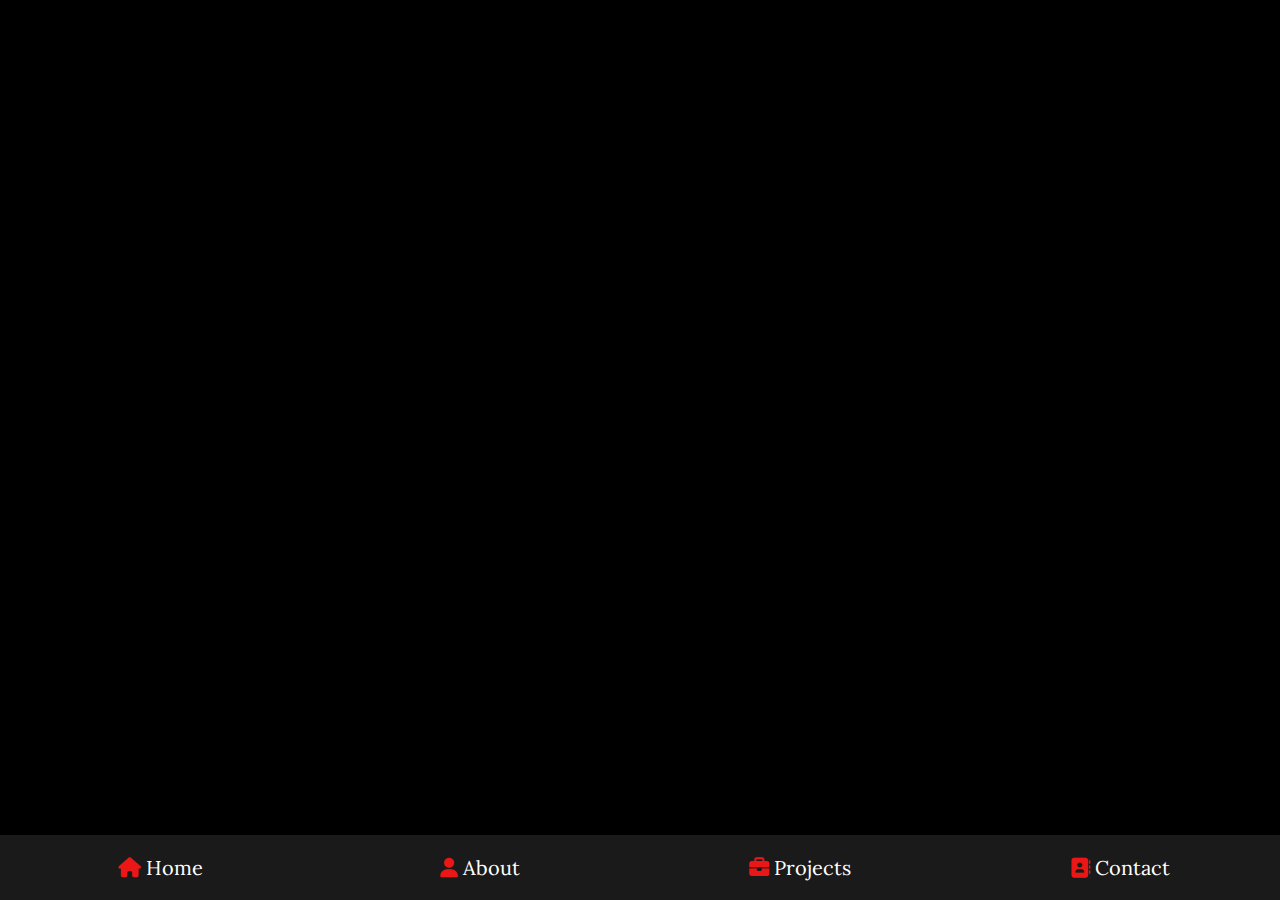
<file: contact.html>
<!DOCTYPE html>
<html lang="en">
<head>
    <meta charset="UTF-8">
    <meta http-equiv="X-UA-Compatible" content="IE=edge">
    <meta name="viewport" content="width=device-width, initial-scale=1.0">
    <title>Contact</title>
    <link rel="apple-touch-icon" sizes="180x180" href="images/apple-touch-icon.png">
    <link rel="icon" type="image/png" sizes="32x32" href="images/favicon-32x32.png">
    <link rel="icon" type="image/png" sizes="16x16" href="images/favicon-16x16.png">
    <link rel="manifest" href="/site.webmanifest">
    <link rel="stylesheet" href="style.css">
    <link rel="preconnect" href="https://fonts.googleapis.com">
    <link rel="preconnect" href="https://fonts.gstatic.com" crossorigin>
    <link href="https://fonts.googleapis.com/css2?family=Lora:ital,wght@1,400;1,600&display=swap" rel="stylesheet">
    <link rel="stylesheet" href="https://cdnjs.cloudflare.com/ajax/libs/font-awesome/6.4.0/css/all.min.css">
    

</head>
<body>
    <!-- navbar start -->
    <nav class = "navbar">
        <a href="index.html"><i class = "fas fa-home"></i><span>Home</span></a>
        <a href="about.html"><i class = "fas fa-user"></i><span>About</span></a>
        <a href="projects.html"><i class = "fas fa-briefcase"></i><span>Projects</span></a>
        <a href="contact.html"><i class = "fas fa-address-book"></i><span>Contact</span></a>

    </nav>
    <!-- navbar end -->
    <!-- contact section start -->
    <section class="contact">
        <h1 class="heading">Contact<span>me</span></h1>
        <div class="row">
            <div class="info-container">
                <h1>Get in touch</h1>
                <p>For any inquiries or further information, please don't hesitate to contact me.
                     Looking forward to connecting with you soon.</p>

                <div class="box-container">

                    <div class="box">
                        <i class="fas fa-map"></i>
                        <div class="info">
                            <h3>Address :</h3>
                            <p>Nairobi, Kenya</p>
                        </div>
                    </div>
                    <div class="box">
                        <i class="fas fa-envelope"></i>
                        <div class="info">
                            <h3>Email :</h3>
                            <p>uzairf2580@gmail.com</p>
                        </div>
                    </div>
                    <div class="box">
                        <i class="fas fa-phone"></i>
                        <div class="info">
                            <h3>Number :</h3>
                            <p>+254 791 495274</p>
                        </div>
                    </div>
                </div>
                <div class="share">
                    <a href="https://www.linkedin.com/in/uzair-farooq-6830751b4" target="_blank" class="fab fa-linkedin"></a>
                <div class="whatsapp-button">
                <span id="msg">Reach out to me</span>
                <a href="https://api.whatsapp.com/send?phone=254791495274" target="_blank" rel="noopener noreferrer">
                    <img src="images/whatsapp.jpg" alt="WhatsApp" />
                    
                </a>
            </div>
                </div>
            </div>

            <form action="https://formsubmit.co/cyberguy2580@gmail.com" method="POST">
                <div class="inputBox">
                    <input id="name" type="text" name="name" placeholder="Your Name" required>
                    <input id="number" type="text" name="number" placeholder="Your Number" required>
                </div>
                <div class="inputBox">
                    <input type="email" id="email" name="email" placeholder="Your Email" required>
                    <input id="subject" type="text" name="subject" placeholder="Your Subject" required>
                </div>
                <textarea name="message" placeholder="Your Message" id="msg" cols="30" rows="10" required></textarea>
                <input type="submit" value="Send Message" class="btn">
            </form>


        </div>

    </section>
    <!-- contact section end -->



</body>
</html>
</file>
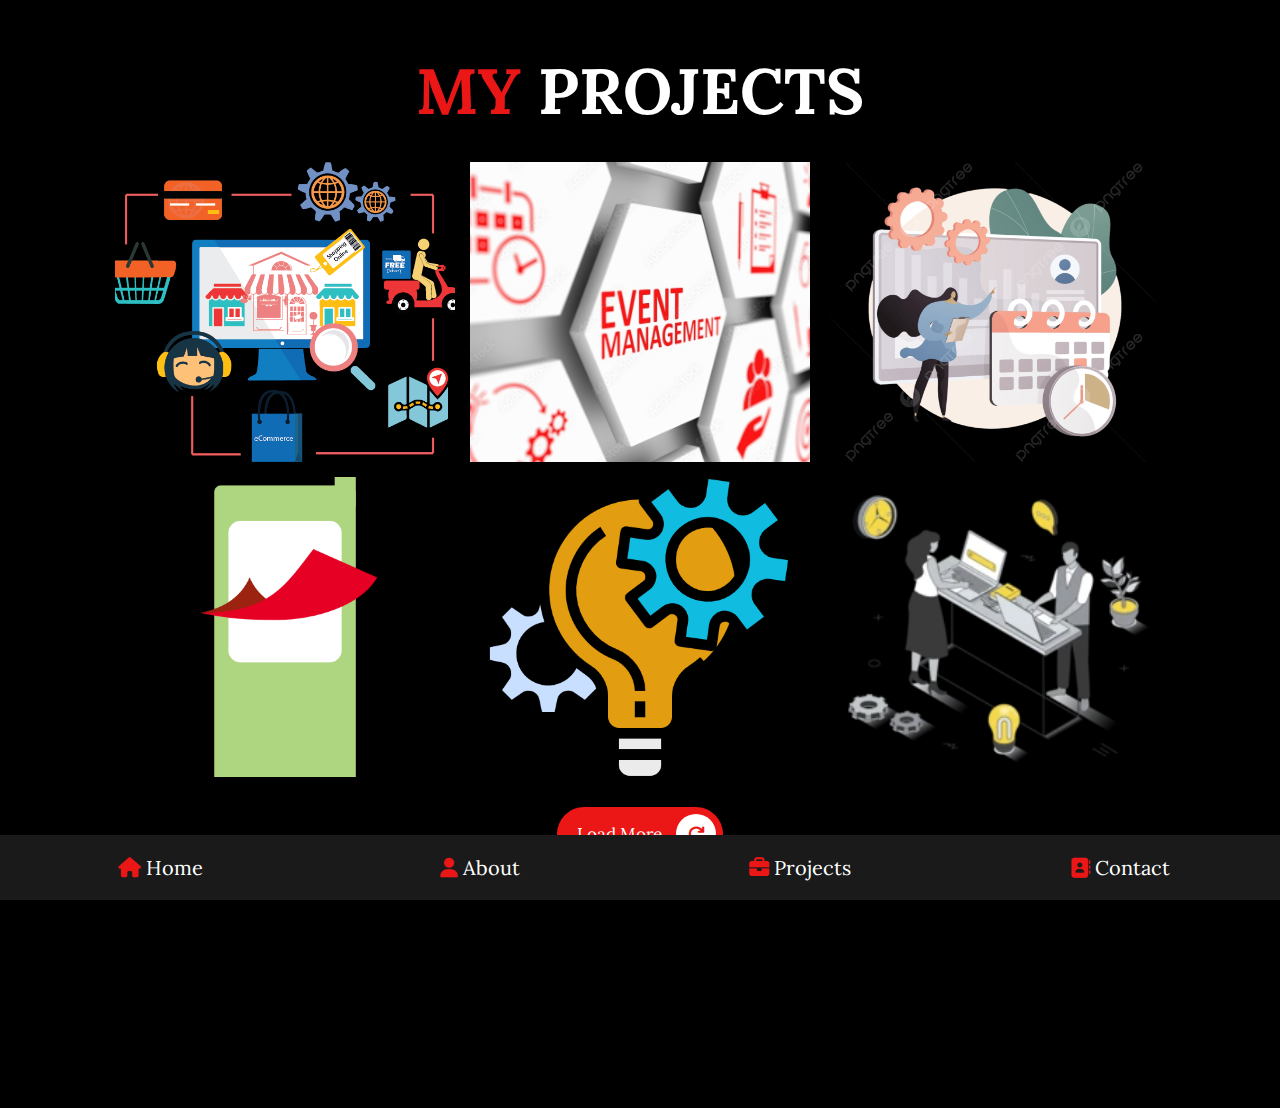
<file: projects.html>
<!DOCTYPE html>
<html lang="en">
<head>
    <meta charset="UTF-8">
    <meta http-equiv="X-UA-Compatible" content="IE=edge">
    <meta name="viewport" content="width=device-width, initial-scale=1.0">
    <title>Projects</title>
    <link rel="apple-touch-icon" sizes="180x180" href="images/apple-touch-icon.png">
    <link rel="icon" type="image/png" sizes="32x32" href="images/favicon-32x32.png">
    <link rel="icon" type="image/png" sizes="16x16" href="images/favicon-16x16.png">
    <link rel="manifest" href="/site.webmanifest">
    <link rel="stylesheet" href="style.css">
    <link rel="preconnect" href="https://fonts.googleapis.com">
    <link rel="preconnect" href="https://fonts.gstatic.com" crossorigin>
    <link href="https://fonts.googleapis.com/css2?family=Lora:ital,wght@1,400;1,600&display=swap" rel="stylesheet">
    <link rel="stylesheet" href="https://cdnjs.cloudflare.com/ajax/libs/font-awesome/6.4.0/css/all.min.css">
    

</head>
<body>
    <!-- navbar start -->
    <nav class = "navbar">
        <a href="index.html"><i class = "fas fa-home"></i><span>Home</span></a>
        <a href="about.html"><i class = "fas fa-user"></i><span>About</span></a>
        <a href="projects.html"><i class = "fas fa-briefcase"></i><span>Projects</span></a>
        <a href="contact.html"><i class = "fas fa-address-book"></i><span>Contact</span></a>

    </nav>
    <!-- navbar end -->
    <!-- portfolio start -->
    <section class="portfolio">
        <h1 class="heading"><span>My</span> Projects</h1>
        <div class="box-container">
            
                <div class="box">
                    <img src="images/ecommerce.png" alt="" width="20">
                    <div class="content">
                        <h3>E-Commerce</h3>
                        <p>An E-Commerce website with a recommendation using Association rule Mining </p>
                        <a href="https://github.com/UzairFarooq1/E-Commerce" target="_blank">Read more</a>
    
                    </div>
                    </div>
                
                    <div class="box">
                        <img src="images/event.jpg
                        " alt="">
                        <div class="content">
                            <h3>Halal Eventbrite</h3>
                            <p>A web app for hosting events and purchasing tickets by the attendees.</p>
                            <a href="https://github.com/UzairFarooq1/Halal-Eventbrite" target="_blank">Read more</a>
        
                        </div>
                        </div>
                        <div class="box">
                                <img src="images/attendance.png" alt="" width="50">
                                <div class="content">
                                    <h3>Employee Attendance System</h3>
                                    <p>A flutter Employee Attendance system on mobile.</p>
                                    <a href="https://github.com/UzairFarooq1/Employee-Attendance-System-Flutter" target="_blank">Read more</a>
                
                                </div>
                                </div>
                        <div class="box">
                            <img src="images/mpesa.png" alt="">
                            <div class="content">
                                <h3>Mpesa Backend API</h3>
                                <p>Mpesa Backend Daraja API</p>
                                <a href="https://github.com/UzairFarooq1/superMario" target="_blank">Read more</a>
            
                            </div>
                            </div>
                            <div class="box">
                                <img src="images/project01.png" alt="">
                                <div class="content">
                                    <h3>Diabetes Prediction</h3>
                                    <p>A web-based diabetes system coded in python</p>
                                    <a href="https://github.com/UzairFarooq1/Diabetes-Prediction-System" target="_blank">Read more</a>

                                </div>
                                </div>
                            
                                <div class="box">
                                    <img src="images/employee.png" alt="">
                                    <div class="content">
                                        <h3>Employee Management System</h3>
                                        <p>A React Employee Management System</p>
                                        <a href="https://github.com/UzairFarooq1/Employee-MS" target="_blank">Read more</a>
                    
                                    </div>
            </div>
        </div>
        <a href="https://github.com/UzairFarooq1" target="_blank" class="btn">Load more <i class="fas fa-redo"></i></a>
    </section>

    <section id="contact">
        <h2>Contact Me</h2>
        <p>Feel free to reach out to me through the following form:</p>
    
    </section>
    

    <!-- portfolio ends -->
</body>
</html>
</file>
<file: style.css>
@import url("https://fonts.googleapis.com/css2?family=Lora:ital,wght@1,400;1,600&display=swap");
* {
  font-family: "Lora", serif;
  margin: 0;
  padding: 0;
  box-sizing: border-box;
  text-decoration: none;
  outline: none;
  border: none;
  text-transform: capitalize;
}

html {
  font-size: 62.5%;
  overflow-x: hidden;
}
html::-webkit-scrollbar {
  width: 1rem;
}
html::-webkit-scrollbar-track {
  background: black;
}
html::-webkit-scrollbar-thumb {
  background: #eb1616;
  border-radius: 5rem;
}

body {
  background: black;
  padding-bottom: 6.5rem;
}

section {
  padding: 5rem 9%;
}

.heading {
  text-align: center;
  font-size: 5vw;
  color: white;
  margin-bottom: 3rem;
  text-transform: uppercase;
}
.heading span {
  text-transform: uppercase;
  color: #eb1616;
}

.btn {
  display: inline-block;
  margin-top: 1rem;
  border-radius: 5rem;
  background: #eb1616;
  padding: 0.7rem;
  font-size: 1.7rem;
  color: white;
  padding-left: 2rem;
}
.btn i {
  height: 4rem;
  width: 4rem;
  line-height: 4rem;
  font-size: 1.7rem;
  text-align: center;
  background-color: white;
  color: #eb1616;
  border-radius: 50%;
  margin-left: 1rem;
  transition: 0.2 linear;
}
.btn:hover i {
  margin-left: 2rem;
}

.navbar {
  position: fixed;
  bottom: 0;
  left: 0;
  right: 0;
  display: flex;
  z-index: 1000;
  align-items: flex-end;
}
.navbar a {
  padding: 2rem;
  font-size: 2rem;
  background: #1a1a1a;
  flex: 1;
  color: white;
  text-align: center;
  transition: 0.2s linear;
}
.navbar a i {
  color: #eb1616;
  padding-right: 0.5rem;
}
.navbar a:hover {
  background: #eb1616;
  text-align: center;
  padding-bottom: 4rem;
}
.navbar a:hover i {
  color: white;
}

.home {
  display: flex;
  align-items: center;
  flex-wrap: wrap;
  gap: 4rem;
  min-height: calc(100vh - 6.5rem);
}
.home .image {
  flex: 1 1 42rem;
  text-align: center;
}
.home .image img {
  height: 39rem;
  width: 39rem;
  border-radius: 30% 70% 70% 30%/30% 30% 70% 70%;
  background-color: #cac1c1;
}
.home .content {
  flex: 1 1 42rem;
}
.home .content h3 {
  color: white;
  font-size: 4rem;
  padding-bottom: 0.5rem;
}
.home .content span {
  font-size: 3rem;
  color: #eb1616;
  padding: 5rem 0;
}
.home .content p {
  font-size: 1.5rem;
  color: #f2f2f2;
  padding: 1rem 0;
  line-height: 2;
}

.about {
  margin-bottom: 2rem;
}
.about .row {
  display: flex;
  align-items: center;
  flex-wrap: wrap;
  gap: 2rem;
}
.about .row .info-container {
  flex: 1 1 42rem;
}
.about .row .info-container h1 {
  font-size: 3rem;
  color: white;
  text-transform: uppercase;
  padding-bottom: 1rem;
}
.about .row .info-container .box-container {
  padding: 1rem 0;
  display: flex;
  flex-wrap: wrap;
  gap: 2rem;
}
.about .row .info-container .box-container .box {
  flex: 1 1 20rem;
}
.about .row .info-container .box-container .box h3 {
  font-size: 1.7rem;
  color: white;
  padding: 1rem 0;
  font-weight: normal;
}
.about .row .info-container .box-container .box h3 span {
  color: rgb(172, 151, 151);
  font-weight: lighter;
}
.about .row .info-container .box-container .box h3 #element {
  color: white;
}
.about .row .count-container {
  flex: 1 1 42rem;
  display: flex;
  flex-wrap: wrap;
  gap: 2rem;
}
.about .row .count-container .box {
  flex: 1 1 20rem;
  padding: 3rem 4rem;
  border-radius: 0.5rem;
  background: #1a1a1a;
  box-shadow: 0 0.5rem 1rem rgba(0, 0, 0, 0.7);
}
.about .row .count-container .box h3 {
  font-size: 5rem;
  color: #eb1616;
}
.about .row .count-container .box p {
  font-size: 2rem;
  color: #f2f2f2;
}

.skills .box-container {
  display: grid;
  grid-template-columns: repeat(auto-fit, minmax(16rem, 1fr));
  gap: 1.5rem;
}
.skills .box-container .box {
  padding: 2rem;
  text-align: center;
  box-shadow: 0 0.5rem 1rem rgba(0, 0, 0, 0.7);
  border-radius: 0.5rem;
  background: #1a1a1a;
}
.skills .box-container .box:hover {
  background: white;
}
.skills .box-container .box:hover h3 {
  color: #0d0d0d;
}
.skills .box-container .box img {
  height: 7rem;
  margin-bottom: 1rem;
}
.skills .box-container .box h3 {
  color: white;
  font-size: 1.7rem;
  font-weight: normal;
  text-transform: uppercase;
}

.education .box-container {
  display: flex;
  flex-wrap: wrap;
}
.education .box-container .box {
  flex: 1 1 40rem;
  margin-left: 2rem;
  padding-top: 0;
  padding-bottom: 0;
  padding-left: 3.5rem;
  padding-bottom: 3rem;
  border-left: 0.1rem solid #f2f2f2;
  position: relative;
}
.education .box-container .box i {
  height: 4.8rem;
  width: 4.8rem;
  line-height: 4.5rem;
  font-size: 1.7rem;
  border-radius: 50%;
  background: #eb1616;
  color: white;
  text-align: center;
  position: absolute;
  top: -1rem;
  left: -2.5rem;
}
.education .box-container .box span {
  font-size: 1.7rem;
  color: #ffffff;
  border-radius: 5rem;
  padding: 0.5rem 1.5rem;
  background: #1a1a1a;
}
.education .box-container .box h3 {
  font-size: 2rem;
  padding-top: 2rem;
  color: #ffffff;
}
.education .box-container .box h4 {
  font-size: 1.7rem;
  padding-top: 0.5rem;
  color: rgb(218, 218, 218);
}
.education .box-container .box p {
  font-size: 1.5rem;
  color: #f2f2f2;
  padding-top: 1rem;
  line-height: 2;
}
.education .box-container .box ul {
  padding-left: 5rem;
}
.education .box-container .box ul li {
  font-size: 1.5rem;
  color: #f2f2f2;
  padding-top: 1rem;
  line-height: 2;
}

.interests {
  margin-bottom: 5rem;
}
.interests .box-container {
  display: grid;
  grid-template-columns: repeat(auto-fit, minmax(16rem, 1fr));
  gap: 1.5rem;
}
.interests .box-container .box {
  padding: 2rem;
  text-align: center;
  box-shadow: 0 0.5rem 1rem rgba(0, 0, 0, 0.7);
  border-radius: 0.5rem;
  background: #1a1a1a;
}
.interests .box-container .box:hover {
  background: white;
}
.interests .box-container .box:hover h3 {
  color: #0d0d0d;
}
.interests .box-container .box img {
  height: 7rem;
  margin-bottom: 1rem;
}
.interests .box-container .box h3 {
  color: white;
  font-size: 1.7rem;
  font-weight: normal;
  text-transform: uppercase;
}

.portfolio {
  text-align: center;
}
.portfolio .box-container {
  display: grid;
  grid-template-columns: repeat(auto-fit, minmax(31rem, 1fr));
  gap: 1.5rem;
  margin-bottom: 2rem;
}
.portfolio .box-container .box {
  height: 30rem;
  overflow: hidden;
  position: relative;
}
.portfolio .box-container .box:hover .content {
  transform: translateY(0);
}
.portfolio .box-container .box img {
  height: 100%;
  width: 100%;
  -o-object-fit: cover;
     object-fit: cover;
}
.portfolio .box-container .box .content {
  position: absolute;
  top: 0;
  left: 0;
  height: 100%;
  width: 100%;
  background: #1a1a1a;
  display: flex;
  flex-flow: column;
  align-items: center;
  justify-content: center;
  padding: 2rem;
  transform: translateY(-100%);
  transition: 0.2s linear;
}
.portfolio .box-container .box .content h3 {
  font-size: 2.5rem;
  color: #ffffff;
  text-transform: uppercase;
  font-weight: normal;
}
.portfolio .box-container .box .content p {
  font-size: 1.5rem;
  padding: 1rem 0;
  color: #f2f2f2;
  line-height: 2;
}
.portfolio .box-container .box .content a {
  font-size: 2rem;
  color: #eb1616;
}
.portfolio .box-container .box .content a:hover {
  color: #ffffff;
}

.contact .row {
  display: flex;
  align-items: center;
  flex-wrap: wrap;
  gap: 2rem;
}
.contact .row .info-container {
  width: 40rem;
}
.contact .row .info-container h1 {
  font-size: 3rem;
  text-transform: uppercase;
  color: #ffffff;
  padding-bottom: 1rem;
}
.contact .row .info-container p {
  font-size: 1.5rem;
  line-height: 2;
  color: #f2f2f2;
  padding: 1rem 0;
}
.contact .row .info-container .box-container {
  padding: 2rem 0;
}
.contact .row .info-container .box-container .box {
  display: flex;
  gap: 2rem;
  padding: 1rem 0;
}
.contact .row .info-container .box-container .box i {
  font-size: 3rem;
  color: #eb1616;
}
.contact .row .info-container .box-container .box h3 {
  font-size: 2rem;
  color: #ffffff;
}
.contact .row .info-container .share a {
  font-size: 2rem;
  height: 4.5rem;
  width: 4.5rem;
  line-height: 4.5rem;
  border-radius: 50%;
  background: #1a1a1a;
  color: #ffffff;
  text-align: center;
  margin-right: 0.3rem;
}
.contact .row .info-container .share a:hover {
  background: #eb1616;
}
.contact .row form {
  flex: 1 1 42rem;
}
.contact .row form .inputBox {
  display: flex;
  flex-wrap: wrap;
  justify-content: space-between;
}
.contact .row form .inputBox input {
  width: 49%;
}
.contact .row form .inputBox input, .contact .row form textarea {
  border-radius: 5rem;
  padding: 1.2rem 1.8rem;
  font-size: 1.6rem;
  color: #ffffff;
  text-transform: none;
  margin: 1rem 0;
  background: #1a1a1a;
}
.contact .row form textarea {
  width: 100%;
  border-radius: 1rem;
  resize: none;
  height: 25rem;
}
.contact .row form .btn {
  padding: 1rem 3rem;
  cursor: pointer;
}
.contact .row form .btn:hover {
  background: #ffffff;
  color: #0d0d0d;
}

.whatsapp-button {
  position: fixed;
  bottom: 60px;
  right: 10px;
  z-index: 999;
  text-align: center;
}

#msg {
  font-size: 18px;
}

.whatsapp-button a {
  display: flex;
  align-items: center;
  justify-content: center;
  padding: 10px;
  border-radius: 50%;
  box-shadow: 0px 0px 10px rgba(0, 0, 0, 0.2);
  text-decoration: none;
  color: #FFFFFF;
}

.whatsapp-button img {
  width: 40px; /* Adjust the width as needed */
  height: auto; /* Maintain aspect ratio */
  border-radius: 40%;
}

@media (max-width: 1200px) {
  html {
    font-size: 55%;
  }
  section {
    padding: 3rem 2rem;
  }
}
@media (max-width: 768px) {
  .heading {
    font-size: 10vw;
  }
  #msg {
    font-size: 10px;
  }
  .whatsapp-button {
    margin-right: 2px;
  }
  .navbar a i {
    padding: 0;
  }
  .navbar a span {
    display: none;
  }
  .navbar a:hover {
    padding-bottom: 2rem;
  }
  .home {
    text-align: center;
    gap: 2rem;
  }
  .home .image img {
    height: 30rem;
    width: 30rem;
  }
  .home .content h3 {
    font-size: 3rem;
  }
  .home .content span {
    font-size: 2.5rem;
  }
  .contact .row form .inputBox input {
    width: 100%;
    margin-bottom: 1rem;
  }
}
@media (max-width: 450px) {
  html {
    font-size: 55%;
  }
}
.animate-on-scroll {
  opacity: 0;
  transform: translateY(20px);
  transition: opacity 0.6s ease-out, transform 0.6s ease-out;
}

.animate-on-scroll.visible {
  opacity: 1;
  transform: translateY(0);
}

.animate-interest {
  opacity: 0;
  transform: scale(0.8);
  transition: opacity 0.6s ease-out, transform 0.6s ease-out;
}

.animate-interest.visible {
  opacity: 1;
  transform: scale(1);
}

.animate-skill {
  opacity: 0;
  transform: translateY(20px);
  transition: opacity 0.6s ease-out, transform 0.6s ease-out;
}

.animate-skill.visible {
  opacity: 1;
  transform: translateY(0);
}

/* Contact Form Animation */
@keyframes fadeIn {
  from {
    opacity: 0;
    transform: translateY(20px);
  }
  to {
    opacity: 1;
    transform: translateY(0);
  }
}
.contact {
  opacity: 0;
  animation: fadeIn 1s forwards;
  animation-delay: 0.3s;
}

.contact .inputBox input,
.contact textarea,
.contact .btn {
  opacity: 0;
  transform: translateY(20px);
  animation: fadeIn 1s forwards;
  animation-delay: 0.5s;
  transition: transform 0.3s ease-in-out, background-color 0.3s ease-in-out;
}

.contact .inputBox input:nth-child(2),
.contact textarea,
.contact .btn {
  animation-delay: 0.7s;
}

.contact .inputBox input:hover,
.contact textarea:hover {
  transform: scale(1.05);
  background-color: #f0f0f0;
}

.contact .btn {
  background-color: #ee1010;
  color: white;
}

.contact .btn:hover {
  transform: scale(1.1);
  background-color: #0056b3;
}

/* Profile Picture Animation with Dashed Outline */
.home .image img {
  border: 5px solid transparent;
  box-shadow: 0 0 15px rgba(255, 255, 255, 0.2);
  transition: transform 0.5s ease-in-out, box-shadow 0.5s ease-in-out, border-color 0.5s ease-in-out;
  animation: zoomIn 1s forwards;
}

.home .image img:hover {
  transform: scale(1.1);
  box-shadow: 0 0 25px rgba(255, 0, 0, 0.6);
  border-color: rgba(255, 0, 0, 0.6);
}

@keyframes zoomIn {
  0% {
    transform: scale(0.9);
    opacity: 0;
  }
  100% {
    transform: scale(1);
    opacity: 1;
  }
}/*# sourceMappingURL=style.css.map */
</file>
